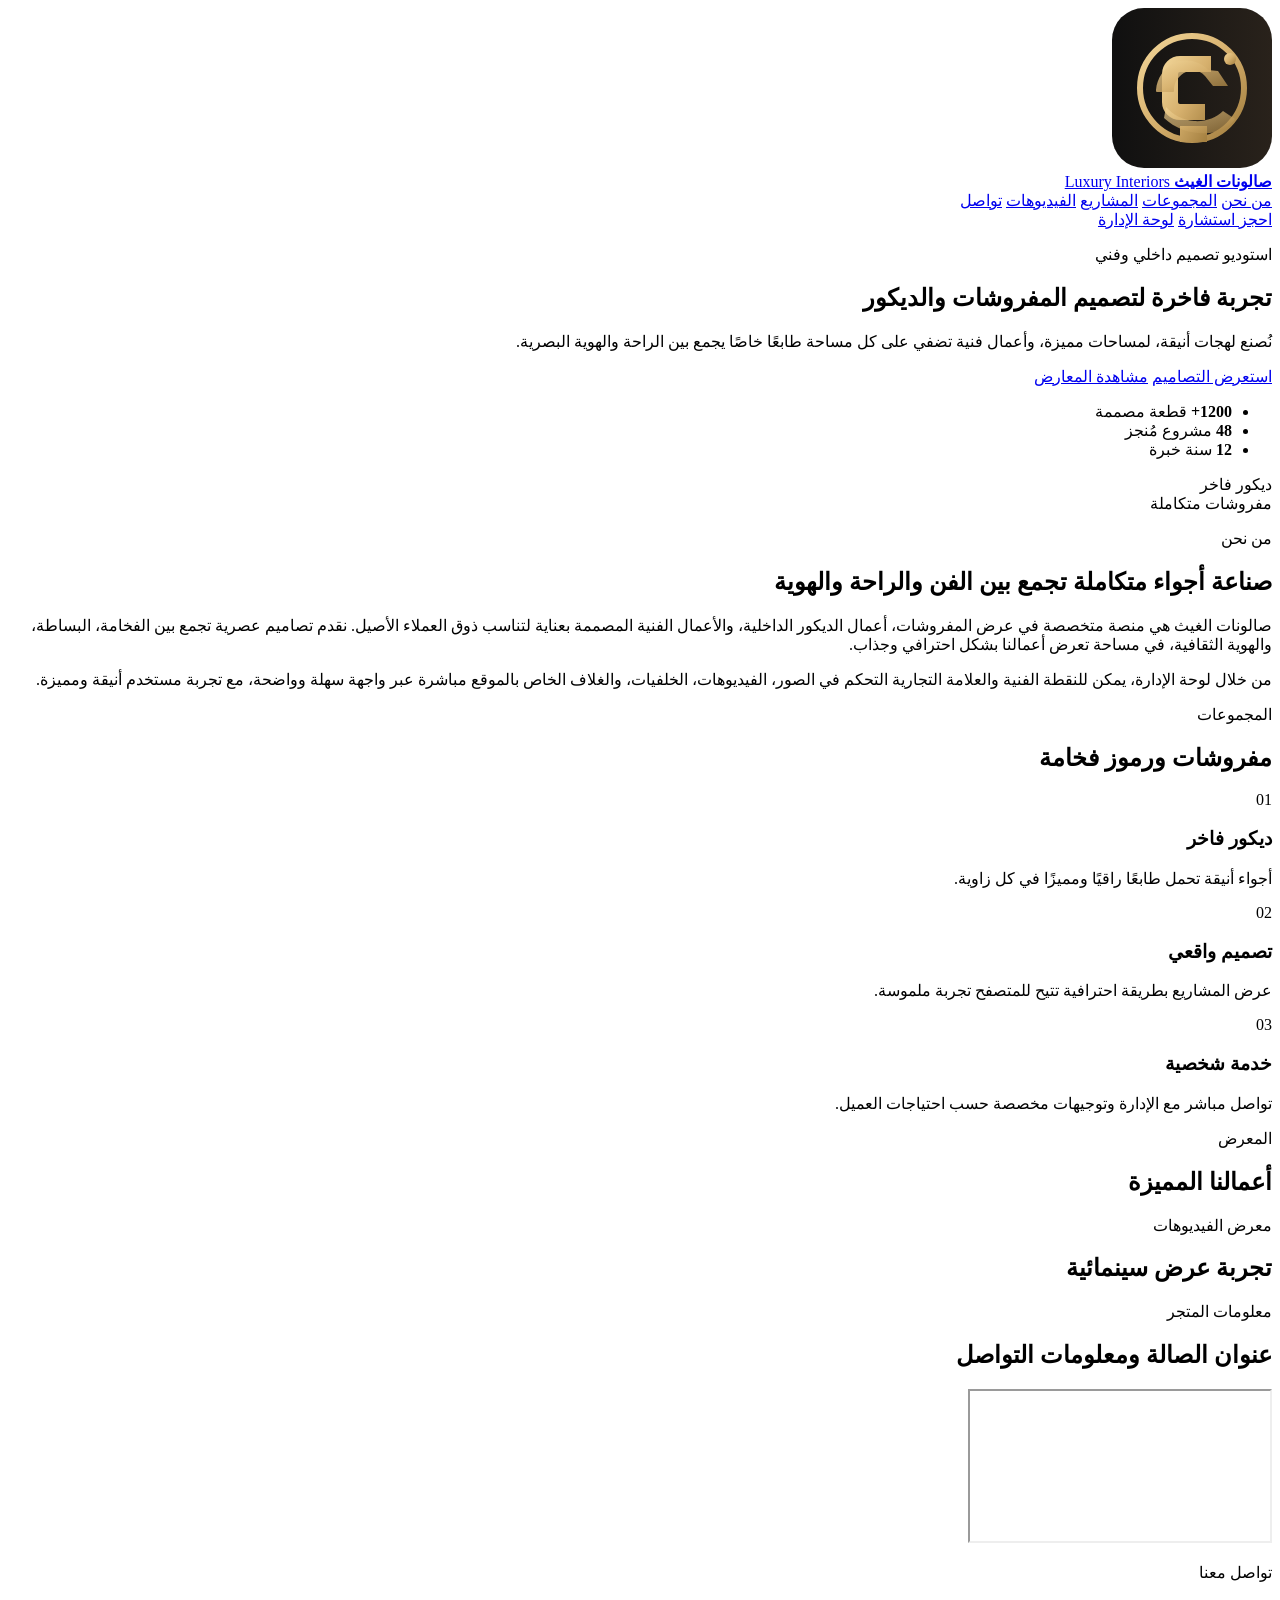
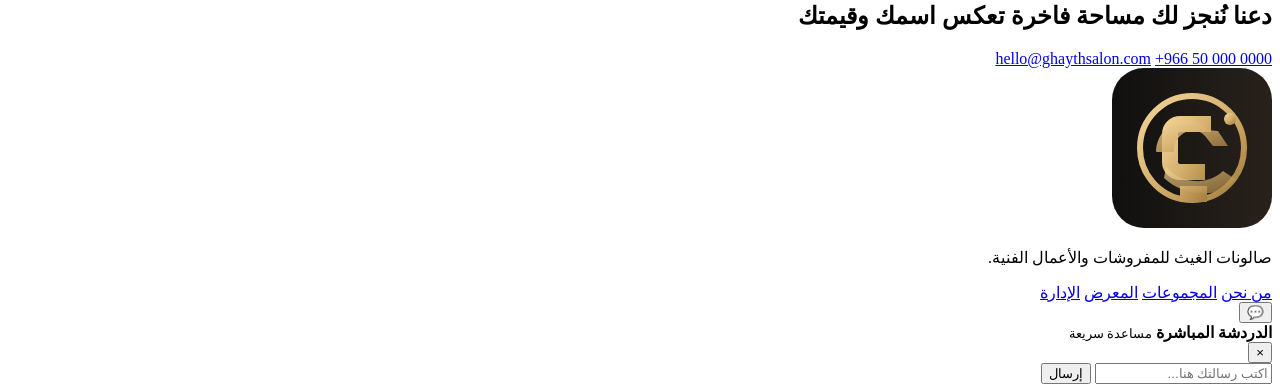
<file: admin.html>
<!DOCTYPE html>
<html lang="ar" dir="rtl">
  <head>
    <meta charset="UTF-8" />
    <meta name="viewport" content="width=device-width, initial-scale=1.0" />
    <meta
      name="description"
      content="صالونات الغيث | منصة احترافية لعرض المفروشات والأعمال الفنية والديكور الفاخر."
    />
    <title>صالونات الغيث | المنصة الاحترافية</title>
    <link rel="preconnect" href="https://fonts.googleapis.com" />
    <link rel="preconnect" href="https://fonts.gstatic.com" crossorigin />
    <link
      href="https://fonts.googleapis.com/css2?family=Cairo:wght@400;500;600;700;800;900&display=swap"
      rel="stylesheet"
    />
    <link rel="stylesheet" href="styles.css" />
  </head>
  <body>
    <div class="page-shell">
      <header class="topbar">
        <div class="container nav-wrap">
          <a href="#top" class="brand" aria-label="الصفحة الرئيسية">
            <img src="assets/logo.svg" alt="شعار صالونات الغيث" />
            <div>
              <strong>صالونات الغيث</strong>
              <span>Luxury Interiors</span>
            </div>
          </a>

          <nav class="main-nav" aria-label="التنقل الأساسي">
            <a href="#about">من نحن</a>
            <a href="#collections">المجموعات</a>
            <a href="#gallery">المشاريع</a>
            <a href="#videos">الفيديوهات</a>
            <a href="#contact">تواصل</a>
          </nav>

          <div class="nav-actions">
            <a class="btn btn-secondary" href="#contact">احجز استشارة</a>
            <a class="btn btn-primary" href="admin.html">لوحة الإدارة</a>
          </div>
        </div>
      </header>

      <main id="top">
        <section class="hero cinematic-bg" aria-label="مقدمة المنصة">
          <div class="overlay"></div>
          <div class="container hero-grid">
            <div class="hero-copy reveal">
              <p class="eyebrow">استوديو تصميم داخلي وفني</p>
              <h1>تجربة فاخرة لتصميم المفروشات والديكور</h1>
              <p class="lead">
                نُصنع لهجات أنيقة، لمساحات مميزة، وأعمال فنية تضفي على كل مساحة
                طابعًا خاصًا يجمع بين الراحة والهوية البصرية.
              </p>

              <div class="cta-row">
                <a class="btn btn-primary" href="#collections">استعرض التصاميم</a>
                <a class="btn btn-ghost" href="#gallery">مشاهدة المعارض</a>
              </div>

              <ul class="stats" aria-label="إحصاءات المنصة">
                <li>
                  <strong>1200+</strong>
                  <span>قطعة مصممة</span>
                </li>
                <li>
                  <strong>48</strong>
                  <span>مشروع مُنجز</span>
                </li>
                <li>
                  <strong>12</strong>
                  <span>سنة خبرة</span>
                </li>
              </ul>
            </div>

            <div class="hero-card reveal">
              <div class="hero-preview">
                <div class="hero-preview-image"></div>
                <div class="floating-tag tag-one">ديكور فاخر</div>
                <div class="floating-tag tag-two">مفروشات متكاملة</div>
              </div>
            </div>
          </div>
        </section>

        <section id="about" class="section studio-intro">
          <div class="container intro-grid">
            <div class="section-heading reveal">
              <p class="eyebrow">من نحن</p>
              <h2>صناعة أجواء متكاملة تجمع بين الفن والراحة والهوية</h2>
            </div>

            <div class="intro-copy reveal">
              <p>
                صالونات الغيث هي منصة متخصصة في عرض المفروشات، أعمال الديكور
                الداخلية، والأعمال الفنية المصممة بعناية لتناسب ذوق العملاء
                الأصيل. نقدم تصاميم عصرية تجمع بين الفخامة، البساطة، والهوية
                الثقافية، في مساحة تعرض أعمالنا بشكل احترافي وجذاب.
              </p>
              <p>
                من خلال لوحة الإدارة، يمكن للنقطة الفنية والعلامة التجارية التحكم
                في الصور، الفيديوهات، الخلفيات، والغلاف الخاص بالموقع مباشرة عبر
                واجهة سهلة وواضحة، مع تجربة مستخدم أنيقة ومميزة.
              </p>
            </div>
          </div>
        </section>

        <section id="collections" class="section section-alt">
          <div class="container">
            <div class="section-header reveal">
              <p class="eyebrow">المجموعات</p>
              <h2>مفروشات ورموز فخامة</h2>
            </div>
            <div id="featured-products" class="card-grid" aria-live="polite"></div>
          </div>
        </section>

        <section class="section feature-strip">
          <div class="container feature-list reveal">
            <article>
              <span>01</span>
              <h3>ديكور فاخر</h3>
              <p>أجواء أنيقة تحمل طابعًا راقيًا ومميزًا في كل زاوية.</p>
            </article>
            <article>
              <span>02</span>
              <h3>تصميم واقعي</h3>
              <p>عرض المشاريع بطريقة احترافية تتيح للمتصفح تجربة ملموسة.</p>
            </article>
            <article>
              <span>03</span>
              <h3>خدمة شخصية</h3>
              <p>تواصل مباشر مع الإدارة وتوجيهات مخصصة حسب احتياجات العميل.</p>
            </article>
          </div>
        </section>

        <section id="gallery" class="section">
          <div class="container">
            <div class="section-header reveal">
              <p class="eyebrow">المعرض</p>
              <h2>أعمالنا المميزة</h2>
            </div>
            <div id="gallery-items" class="gallery-grid" aria-live="polite"></div>
          </div>
        </section>

        <section id="videos" class="section section-alt">
          <div class="container">
            <div class="section-header reveal">
              <p class="eyebrow">معرض الفيديوهات</p>
              <h2>تجربة عرض سينمائية</h2>
            </div>
            <div id="video-items" class="video-grid" aria-live="polite"></div>
          </div>
        </section>

        <section class="section section-alt" id="contact">
          <div class="container">
            <div class="section-header reveal">
              <p class="eyebrow">معلومات المتجر</p>
              <h2>عنوان الصالة ومعلومات التواصل</h2>
            </div>

            <div class="contact-layout">
              <div id="contactInfo" class="contact-info reveal"></div>
              <div class="map-box reveal">
                <iframe
                  id="showroomMap"
                  title="خريطة showroom"
                  loading="lazy"
                  allowfullscreen
                  referrerpolicy="no-referrer-when-downgrade"
                  src="https://www.google.com/maps?q=riyadh&output=embed"
                ></iframe>
              </div>
            </div>
          </div>
        </section>

        <section class="section contact-cta" id="contact-cta">
          <div class="container cta-box reveal">
            <div>
              <p class="eyebrow">تواصل معنا</p>
              <h2>دعنا نُنجز لك مساحة فاخرة تعكس اسمك وقيمتك</h2>
            </div>
            <div class="cta-actions">
              <a class="btn btn-primary" id="ctaEmail" href="mailto:hello@ghaythsalon.com">hello@ghaythsalon.com</a>
              <a class="btn btn-secondary" id="ctaPhone" href="tel:+966500000000">+966 50 000 0000</a>
            </div>
          </div>
        </section>
      </main>

      <footer class="site-footer">
        <div class="container footer-wrap">
          <div>
            <img src="assets/logo.svg" alt="شعار صالونات الغيث" class="footer-logo" />
            <p>صالونات الغيث للمفروشات والأعمال الفنية.</p>
          </div>
          <div class="footer-links">
            <a href="#about">من نحن</a>
            <a href="#collections">المجموعات</a>
            <a href="#gallery">المعرض</a>
            <a href="admin.html">الإدارة</a>
          </div>
        </div>
      </footer>
    </div>

    <button id="chatToggle" class="chat-toggle" aria-label="فتح الدردشة">💬</button>

    <aside id="chatPanel" class="chat-panel" aria-label="دردشة مباشرة">
      <div class="chat-header">
        <div>
          <strong>الدردشة المباشرة</strong>
          <small>مساعدة سريعة</small>
        </div>
        <button id="closeChat" aria-label="إغلاق الدردشة">×</button>
      </div>
      <div id="chatMessages" class="chat-messages" aria-live="polite"></div>
      <form id="chatForm" class="chat-form">
        <input id="chatInput" type="text" placeholder="اكتب رسالتك هنا..." required />
        <button type="submit">إرسال</button>
      </form>
    </aside>

    <script src="script.js"></script>
  </body>
</html>
</file>
<file: styles.css>
const STORAGE_KEY = "ghayth-platform-data";

const defaultData = {
  siteName: "صالونات الغيث",
  heroTitle: "تجربة فاخرة لتصميم المفروشات والديكور",
  heroText:
    "نُصنع لهجات أنيقة، لمساحات مميزة، وأعمال فنية تضفي على كل مساحة طابعًا خاصًا يجمع بين الراحة والهوية البصرية.",
  logoUrl: "assets/logo.svg",
  heroImage:
    "https://images.unsplash.com/photo-1505693416388-ac5ce068fe85?auto=format&fit=crop&w=1200&q=80",
  backgroundUrl:
    "https://images.unsplash.com/photo-1494526585095-c41746248156?auto=format&fit=crop&w=1400&q=80",
  contactInfo: {
    showroomName: "صالونات الغيث",
    address: "الرياض - حي النخيل - شارع الملك فهد",
    mapUrl: "https://www.google.com/maps?q=riyadh&output=embed",
    phone: "+966 50 000 0000",
    whatsapp: "+966 50 000 0000",
    email: "hello@ghaythsalon.com",
    hours: "من الأحد إلى الخميس: 10:00 صباحًا - 10:00 مساءً",
    access: "دور ثاني - مدخل جانبي - مواقف مجانية متاحة أمام الصالة"
  },
  featuredProducts: [
    {
      id: crypto.randomUUID(),
      name: "أريكة لولو",
      category: "أرائك فاخره",
      price: "٣٬٨٠٠ ر.س",
      description: "أريكة أنيقة بتفاصيل خشبية مميزة وتصميم كلاسيكي مع لمسة عصرية.",
      image:
        "https://images.unsplash.com/photo-1505693416388-ac5ce068fe85?auto=format&fit=crop&w=900&q=80"
    },
    {
      id: crypto.randomUUID(),
      name: "مجموعة شرفة فاخرة",
      category: "ديكور داخلي",
      price: "٤٬٩٠٠ ر.س",
      description: "جلسة خارجية مريحة مناسبة للمتاحف والفلل بتفاصيل مميزة.",
      image:
        "https://images.unsplash.com/photo-1494526585095-c41746248156?auto=format&fit=crop&w=900&q=80"
    },
    {
      id: crypto.randomUUID(),
      name: "طاولة مركزية بارتيل",
      category: "أثاث متوسط",
      price: "٢٬٤٠٠ ر.س",
      description: "طاولة مركزية بإطارات معدنية أنيقة مع تشطيب فاخر يعكس ذوق المكان.",
      image:
        "https://images.unsplash.com/photo-1513694203232-719a280e022f?auto=format&fit=crop&w=900&q=80"
    }
  ],
  gallery: [
    {
      id: crypto.randomUUID(),
      title: "استوديو الريفان",
      type: "ديكور داخلي",
      description: "تصميم فاخر يجمع بين الألوان الدافئة والأقمشة ذات الجودة العالية.",
      image:
        "https://images.unsplash.com/photo-1505693416388-ac5ce068fe85?auto=format&fit=crop&w=1000&q=80"
    },
    {
      id: crypto.randomUUID(),
      title: "جدار البارز",
      type: "أعمال فنية",
      description: "تجربة فنية للديكور الجدراني بأسلوب باهت مع لمسات ذهبية.",
      image:
        "https://images.unsplash.com/photo-1484154218962-a197022b5858?auto=format&fit=crop&w=1000&q=80"
    },
    {
      id: crypto.randomUUID(),
      title: "قاعة الضيافة",
      type: "تصميم تجميلي",
      description: "تجهيزات ضيافة أنيقة تحمل إحساس الهدوء والراحة للمستخدم.",
      image:
        "https://images.unsplash.com/photo-1505693416388-ac5ce068fe85?auto=format&fit=crop&w=1000&q=80"
    }
  ],
  videos: [
    {
      id: crypto.randomUUID(),
      title: "عرض فاخر للأجواء الداخلية",
      description: "مقاطع سينمائية تعكس جودة التصاميم واللمسات الفاخرة.",
      url: "https://videos.pexels.com/video-files/3195394/3195394-hd_1920_1080.mp4"
    },
    {
      id: crypto.randomUUID(),
      title: "مفروشات عصرية",
      description: "عرض يبرز تفاصيل الأثاث والكراسي المصممة بتوازن فني متكامل.",
      url: "https://videos.pexels.com/video-files/853889/853889-hd_1920_1080.mp4"
    },
    {
      id: crypto.randomUUID(),
      title: "أماكن الاستقبال",
      description: "أجواء ضيافة مميزة تعطي إحساساً فاخرًا ومريحًا للزائر.",
      url: "https://videos.pexels.com/video-files/2674395/2674395-hd_1920_1080.mp4"
    }
  ],
  messages: [
    {
      id: crypto.randomUUID(),
      sender: "admin",
      text: "مرحباً! كيف يمكننا مساعدتك اليوم؟"
    }
  ]
};

function loadData() {
  const raw = localStorage.getItem(STORAGE_KEY);
  if (!raw) {
    localStorage.setItem(STORAGE_KEY, JSON.stringify(defaultData));
    return structuredClone(defaultData);
  }

  try {
    const parsed = JSON.parse(raw);
    return {
      ...structuredClone(defaultData),
      ...parsed,
      contactInfo: {
        ...defaultData.contactInfo,
        ...(parsed.contactInfo || {})
      },
      featuredProducts: parsed.featuredProducts || defaultData.featuredProducts,
      gallery: parsed.gallery || defaultData.gallery,
      videos: parsed.videos || defaultData.videos,
      messages: parsed.messages || defaultData.messages
    };
  } catch (_error) {
    localStorage.setItem(STORAGE_KEY, JSON.stringify(defaultData));
    return structuredClone(defaultData);
  }
}

function saveData(data) {
  localStorage.setItem(STORAGE_KEY, JSON.stringify(data));
}

function setFilePreview(input, target, placeholder = "") {
  const file = input.files && input.files[0];
  if (!file) {
    if (placeholder) {
      target.src = placeholder;
    }
    return;
  }

  const reader = new FileReader();
  reader.onload = (event) => {
    target.src = event.target.result;
  };
  reader.readAsDataURL(file);
}

function renderFeaturedProducts() {
  const root = document.getElementById("featured-products");
  if (!root) return;

  const { featuredProducts } = loadData();

  root.innerHTML = featuredProducts
    .map(
      (product) => `
        <article class="product-card reveal">
          <img src="${product.image}" alt="${product.name}" />
          <div class="content">
            <div class="product-meta">
              <strong>${product.name}</strong>
              <span>${product.price}</span>
            </div>
            <h3>${product.category}</h3>
            <p>${product.description}</p>
          </div>
        </article>
      `
    )
    .join("");
}

function renderGallery() {
  const root = document.getElementById("gallery-items");
  if (!root) return;

  const { gallery } = loadData();

  root.innerHTML = gallery
    .map(
      (item) => `
        <article class="gallery-item reveal">
          <img src="${item.image}" alt="${item.title}" />
          <div class="content">
            <h3>${item.title}</h3>
            <p>${item.type}</p>
            <p>${item.description}</p>
          </div>
        </article>
      `
    )
    .join("");
}

function renderVideos() {
  const root = document.getElementById("video-items");
  if (!root) return;

  const { videos } = loadData();

  root.innerHTML = videos
    .map(
      (video) => `
        <article class="video-card reveal">
          <video controls muted playsinline preload="metadata">
            <source src="${video.url}" type="video/mp4" />
            متصفحك لا يدعم تشغيل الفيديوهات.
          </video>
          <div class="content">
            <h3>${video.title}</h3>
            <p>${video.description}</p>
          </div>
        </article>
      `
    )
    .join("");
}

function renderContactInfo() {
  const contactInfoRoot = document.getElementById("contactInfo");
  const mapFrame = document.getElementById("showroomMap");
  const emailLink = document.getElementById("ctaEmail");
  const phoneLink = document.getElementById("ctaPhone");

  const data = loadData();
  const info = data.contactInfo || defaultData.contactInfo;

  if (contactInfoRoot) {
    contactInfoRoot.innerHTML = `
      <div class="info-card">
        <div class="info-row"><span>اسم الصالة</span><strong>${info.showroomName || data.siteName || "صالونات الغيث"}</strong></div>
        <div class="info-row"><span>العنوان</span><strong>${info.address || "لم يتم إدخال العنوان بعد"}</strong></div>
        <div class="info-row"><span>الهاتف</span><strong><a href="tel:${info.phone || "+966500000000"}">${info.phone || "+966 50 000 0000"}</a></strong></div>
        <div class="info-row"><span>واتساب</span><strong><a href="https://wa.me/${(info.whatsapp || "+966500000000").replace(/\D/g, "")}" target="_blank" rel="noreferrer">${info.whatsapp || "+966 50 000 0000"}</a></strong></div>
        <div class="info-row"><span>البريد الإلكتروني</span><strong><a href="mailto:${info.email || "hello@ghaythsalon.com"}">${info.email || "hello@ghaythsalon.com"}</a></strong></div>
        <div class="info-row"><span>أوقات العمل</span><strong>${info.hours || "معلومات غير محددة"}</strong></div>
        <div class="info-row"><span>طريقة الوصول</span><strong>${info.access || "معلومات غير محددة"}</strong></div>
      </div>
    `;
  }

  if (mapFrame) {
    mapFrame.src = info.mapUrl || "https://www.google.com/maps?q=riyadh&output=embed";
  }

  if (emailLink) {
    const email = info.email || "hello@ghaythsalon.com";
    emailLink.href = `mailto:${email}`;
    emailLink.textContent = email;
  }

  if (phoneLink) {
    const phone = info.phone || "+966 50 000 0000";
    phoneLink.href = `tel:${phone.replace(/\s+/g, "")}`;
    phoneLink.textContent = phone;
  }
}

function applySiteSettings() {
  const data = loadData();
  const siteName = document.querySelector(".brand strong");
  const footerText = document.querySelector(".site-footer p");
  const heroTitle = document.querySelector(".hero-copy h1");
  const heroLead = document.querySelector(".hero-copy .lead");
  const heroBackground = document.querySelector(".cinematic-bg");
  const logo = document.querySelector(".brand img");
  const footerLogo = document.querySelector(".footer-logo");

  if (siteName) siteName.textContent = data.siteName || "صالونات الغيث";
  if (footerText) footerText.textContent = `${data.siteName || "صالونات الغيث"} للمفروشات والأعمال الفنية.`;
  if (heroTitle) heroTitle.textContent = data.heroTitle || "تجربة فاخرة لتصميم المفروشات والديكور";
  if (heroLead) heroLead.textContent = data.heroText || defaultData.heroText;
  if (heroBackground) heroBackground.style.background = `url("${data.backgroundUrl || defaultData.backgroundUrl}") center/cover no-repeat`;
  if (logo) logo.src = data.logoUrl || "assets/logo.svg";
  if (footerLogo) footerLogo.src = data.logoUrl || "assets/logo.svg";
  document.title = data.siteName || "صالونات الغيث";
  renderContactInfo();
}

function renderChatMessages() {
  const panel = document.getElementById("chatMessages");
  if (!panel) return;

  const { messages } = loadData();
  panel.innerHTML = messages
    .map(
      (msg) => `
        <div class="chat-bubble ${msg.sender === "admin" ? "admin" : "user"}">
          ${msg.text}
        </div>
      `
    )
    .join("");

  panel.scrollTop = panel.scrollHeight;
}

function initChat() {
  const toggle = document.getElementById("chatToggle");
  const panel = document.getElementById("chatPanel");
  const closeChat = document.getElementById("closeChat");
  const form = document.getElementById("chatForm");
  const input = document.getElementById("chatInput");

  if (!toggle || !panel || !form || !input) return;

  toggle.addEventListener("click", () => panel.classList.toggle("open"));
  closeChat.addEventListener("click", () => panel.classList.remove("open"));

  form.addEventListener("submit", (event) => {
    event.preventDefault();
    const text = input.value.trim();
    if (!text) return;

    const data = loadData();
    data.messages.push({ id: crypto.randomUUID(), sender: "user", text });
    data.messages.push({
      id: crypto.randomUUID(),
      sender: "admin",
      text: "تم استلام رسالتك، وسيتم التواصل مع الإدارة في أقرب وقت ممكن."
    });
    saveData(data);
    renderChatMessages();
    input.value = "";
    panel.classList.add("open");
  });

  renderChatMessages();
}

function updateAdminList() {
  const productRoot = document.getElementById("productList");
  const galleryRoot = document.getElementById("galleryList");
  const videoRoot = document.getElementById("videoList");
  const backgroundGrid = document.getElementById("backgroundGrid");

  if (!productRoot || !galleryRoot || !videoRoot || !backgroundGrid) return;

  const data = loadData();

  productRoot.innerHTML = data.featuredProducts
    .map(
      (item) => `
        <div class="list-item">
          <img src="${item.image}" alt="${item.name}" />
          <div>
            <h4>${item.name}</h4>
            <p>${item.category} • ${item.price}</p>
            <p>${item.description}</p>
          </div>
          <button class="remove-btn" data-type="product" data-id="${item.id}">حذف</button>
        </div>
      `
    )
    .join("");

  galleryRoot.innerHTML = data.gallery
    .map(
      (item) => `
        <div class="list-item">
          <img src="${item.image}" alt="${item.title}" />
          <div>
            <h4>${item.title}</h4>
            <p>${item.type}</p>
            <p>${item.description}</p>
          </div>
          <button class="remove-btn" data-type="gallery" data-id="${item.id}">حذف</button>
        </div>
      `
    )
    .join("");

  videoRoot.innerHTML = data.videos
    .map(
      (item) => `
        <div class="list-item">
          <video controls muted playsinline width="110" height="110">
            <source src="${item.url}" type="video/mp4" />
          </video>
          <div>
            <h4>${item.title}</h4>
            <p>${item.description}</p>
          </div>
          <button class="remove-btn" data-type="video" data-id="${item.id}">حذف</button>
        </div>
      `
    )
    .join("");

  backgroundGrid.innerHTML = [
    data.backgroundUrl || defaultData.backgroundUrl,
    "https://images.unsplash.com/photo-1494526585095-c41746248156?auto=format&fit=crop&w=1200&q=80",
    "https://images.unsplash.com/photo-1484154218962-a197022b5858?auto=format&fit=crop&w=1200&q=80",
    "https://images.unsplash.com/photo-1505693416388-ac5ce068fe85?auto=format&fit=crop&w=1200&q=80"
  ]
    .map(
      (url, index) => `
        <div class="background-item">
          <img src="${url}" alt="خلفية ${index + 1}" />
          <button type="button" data-bg="${url}">تثبيت كخلفية</button>
        </div>
      `
    )
    .join("");

  document.querySelectorAll(".remove-btn").forEach((button) => {
    button.addEventListener("click", () => {
      const { type, id } = button.dataset;
      const data = loadData();
      if (type === "product") data.featuredProducts = data.featuredProducts.filter((item) => item.id !== id);
      if (type === "gallery") data.gallery = data.gallery.filter((item) => item.id !== id);
      if (type === "video") data.videos = data.videos.filter((item) => item.id !== id);
      saveData(data);
      updateAdminList();
      renderFeaturedProducts();
      renderGallery();
      renderVideos();
      applySiteSettings();
    });
  });

  document.querySelectorAll("[data-bg]").forEach((button) => {
    button.addEventListener("click", () => {
      const selected = button.dataset.bg;
      const data = loadData();
      data.backgroundUrl = selected;
      saveData(data);
      applySiteSettings();
      updateAdminList();
    });
  });
}

function initAdminPage() {
  const siteNameInput = document.getElementById("siteNameInput");
  const heroTitleInput = document.getElementById("heroTitleInput");
  const heroTextInput = document.getElementById("heroTextInput");
  const logoInput = document.getElementById("logoInput");
  const heroImageInput = document.getElementById("heroImageInput");
  const backgroundInput = document.getElementById("backgroundInput");
  const saveSiteSettingsBtn = document.getElementById("saveSiteSettingsBtn");
  if (!siteNameInput || !saveSiteSettingsBtn) return;

  const showroomNameInput = document.getElementById("showroomNameInput");
  const showroomAddressInput = document.getElementById("showroomAddressInput");
  const showroomMapInput = document.getElementById("showroomMapInput");
  const showroomPhoneInput = document.getElementById("showroomPhoneInput");
  const showroomWhatsAppInput = document.getElementById("showroomWhatsAppInput");
  const showroomEmailInput = document.getElementById("showroomEmailInput");
  const showroomHoursInput = document.getElementById("showroomHoursInput");
  const showroomAccessInput = document.getElementById("showroomAccessInput");

  const data = loadData();
  siteNameInput.value = data.siteName || "صالونات الغيث";
  heroTitleInput.value = data.heroTitle || defaultData.heroTitle;
  heroTextInput.value = data.heroText || defaultData.heroText;

  if (showroomNameInput) showroomNameInput.value = data.contactInfo?.showroomName || data.siteName || "صالونات الغيث";
  if (showroomAddressInput) showroomAddressInput.value = data.contactInfo?.address || defaultData.contactInfo.address;
  if (showroomMapInput) showroomMapInput.value = data.contactInfo?.mapUrl || defaultData.contactInfo.mapUrl;
  if (showroomPhoneInput) showroomPhoneInput.value = data.contactInfo?.phone || defaultData.contactInfo.phone;
  if (showroomWhatsAppInput) showroomWhatsAppInput.value = data.contactInfo?.whatsapp || defaultData.contactInfo.whatsapp;
  if (showroomEmailInput) showroomEmailInput.value = data.contactInfo?.email || defaultData.contactInfo.email;
  if (showroomHoursInput) showroomHoursInput.value = data.contactInfo?.hours || defaultData.contactInfo.hours;
  if (showroomAccessInput) showroomAccessInput.value = data.contactInfo?.access || defaultData.contactInfo.access;

  const logoPreview = document.getElementById("logoPreview");
  const heroPreview = document.getElementById("heroPreview");
  logoPreview.src = data.logoUrl || "assets/logo.svg";
  heroPreview.src = data.heroImage || defaultData.heroImage;

  logoInput.addEventListener("change", () => setFilePreview(logoInput, logoPreview));
  heroImageInput.addEventListener("change", () => setFilePreview(heroImageInput, heroPreview));
  backgroundInput.addEventListener("change", () => {
    const input = backgroundInput;
    const file = input.files && input.files[0];
    if (!file) return;
    const reader = new FileReader();
    reader.onload = (event) => {
      const data = loadData();
      data.backgroundUrl = event.target.result;
      saveData(data);
      updateAdminList();
      applySiteSettings();
    };
    reader.readAsDataURL(file);
  });

  saveSiteSettingsBtn.addEventListener("click", () => {
    const current = loadData();
    current.siteName = siteNameInput.value || "صالونات الغيث";
    current.heroTitle = heroTitleInput.value || defaultData.heroTitle;
    current.heroText = heroTextInput.value || defaultData.heroText;

    current.contactInfo = {
      showroomName: showroomNameInput.value || current.siteName,
      address: showroomAddressInput.value || defaultData.contactInfo.address,
      mapUrl: showroomMapInput.value || defaultData.contactInfo.mapUrl,
      phone: showroomPhoneInput.value || defaultData.contactInfo.phone,
      whatsapp: showroomWhatsAppInput.value || defaultData.contactInfo.whatsapp,
      email: showroomEmailInput.value || defaultData.contactInfo.email,
      hours: showroomHoursInput.value || defaultData.contactInfo.hours,
      access: showroomAccessInput.value || defaultData.contactInfo.access
    };

    const logoPreviewSrc = logoPreview.src || "assets/logo.svg";
    const heroPreviewSrc = heroPreview.src || defaultData.heroImage;
    current.logoUrl = logoPreviewSrc;
    current.heroImage = heroPreviewSrc;

    saveData(current);
    applySiteSettings();
    updateAdminList();
    alert("تم حفظ إعدادات الموقع بنجاح.");
  });

  const productForm = document.getElementById("productForm");
  productForm.addEventListener("submit", (event) => {
    event.preventDefault();
    const current = loadData();
    const productName = document.getElementById("productName").value.trim();
    const productCategory = document.getElementById("productCategory").value.trim();
    const productPrice = document.getElementById("productPrice").value.trim();
    const productDescription = document.getElementById("productDescription").value.trim();
    const productImageInput = document.getElementById("productImage");

    let imageUrl = "https://images.unsplash.com/photo-1505693416388-ac5ce068fe85?auto=format&fit=crop&w=900&q=80";
    if (productImageInput.files && productImageInput.files[0]) {
      const fileReader = new FileReader();
      fileReader.onload = (result) => {
        imageUrl = result.target.result;
        pushProduct(current, productName, productCategory, productPrice, productDescription, imageUrl);
      };
      fileReader.readAsDataURL(productImageInput.files[0]);
    } else {
      pushProduct(current, productName, productCategory, productPrice, productDescription, imageUrl);
    }
  });

  const galleryForm = document.getElementById("galleryForm");
  galleryForm.addEventListener("submit", (event) => {
    event.preventDefault();
    const current = loadData();
    const title = document.getElementById("galleryTitle").value.trim();
    const type = document.getElementById("galleryType").value.trim();
    const description = document.getElementById("galleryDescription").value.trim();
    const imageUrl = document.getElementById("galleryImageUrl").value.trim();
    const imageInput = document.getElementById("galleryImage");

    let finalImage = imageUrl || "https://images.unsplash.com/photo-1484154218962-a197022b5858?auto=format&fit=crop&w=900&q=80";
    if (imageInput.files && imageInput.files[0]) {
      const fileReader = new FileReader();
      fileReader.onload = (result) => {
        finalImage = result.target.result;
        current.gallery.push({
          id: crypto.randomUUID(),
          title,
          type,
          description,
          image: finalImage
        });
        saveData(current);
        galleryForm.reset();
        updateAdminList();
        renderGallery();
      };
      fileReader.readAsDataURL(imageInput.files[0]);
    } else {
      current.gallery.push({
        id: crypto.randomUUID(),
        title,
        type,
        description,
        image: finalImage
      });
      saveData(current);
      galleryForm.reset();
      updateAdminList();
      renderGallery();
    }
  });

  const videoForm = document.getElementById("videoForm");
  videoForm.addEventListener("submit", (event) => {
    event.preventDefault();
    const current = loadData();
    const title = document.getElementById("videoTitle").value.trim();
    const url = document.getElementById("videoUrl").value.trim();
    const description = document.getElementById("videoDescription").value.trim();

    if (!url) return;
    current.videos.push({
      id: crypto.randomUUID(),
      title,
      description,
      url
    });
    saveData(current);
    videoForm.reset();
    updateAdminList();
    renderVideos();
  });

  updateAdminList();
}

function pushProduct(current, productName, productCategory, productPrice, productDescription, imageUrl) {
  current.featuredProducts.push({
    id: crypto.randomUUID(),
    name: productName,
    category: productCategory,
    price: productPrice,
    description: productDescription,
    image: imageUrl
  });

  saveData(current);
  document.getElementById("productForm").reset();
  updateAdminList();
  renderFeaturedProducts();
}

function initPage() {
  const body = document.body;
  if (body.classList.contains("admin-body")) {
    initAdminPage();
  } else {
    applySiteSettings();
    renderFeaturedProducts();
    renderGallery();
    renderVideos();
    initChat();
  }
}

window.addEventListener("DOMContentLoaded", initPage);
</file>
